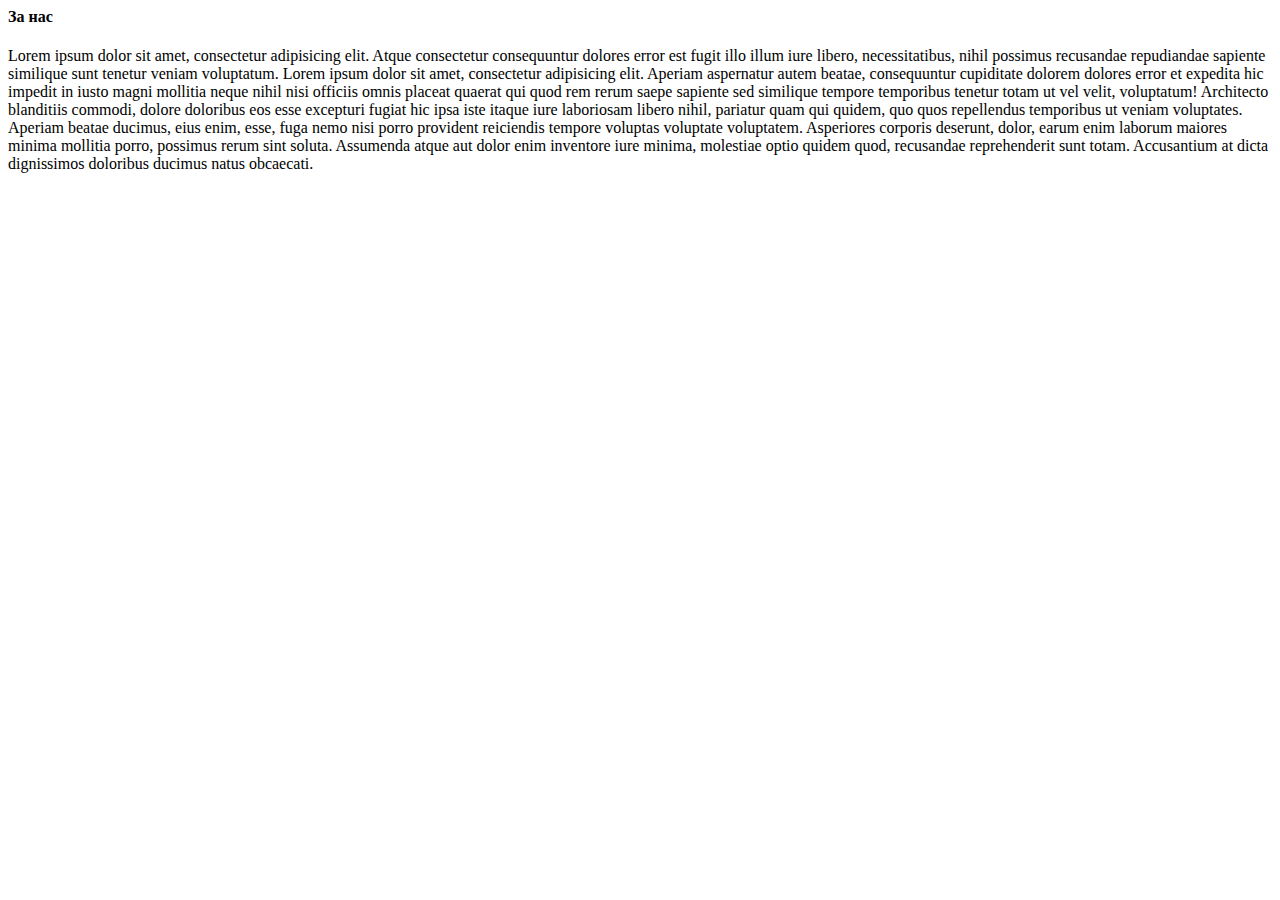
<file: resources/templates/about.html>
<html lang="en"
      xmlns:th="http://www.thymeleaf.org">

<head th:replace="fragments/commons :: head"></head>
<body>
<div class="wrapper">
    <!-- Navigation -->
<header th:replace="fragments/commons :: navigation"></header>

    <div class="info">
        <div></div>
        <div>
            <h4>За нас</h4>
            Lorem ipsum dolor sit amet, consectetur adipisicing elit. Atque consectetur consequuntur dolores error est
            fugit
            illo illum iure libero, necessitatibus, nihil possimus recusandae repudiandae sapiente similique sunt
            tenetur
            veniam voluptatum. Lorem ipsum dolor sit amet, consectetur adipisicing elit. Aperiam aspernatur autem
            beatae,
            consequuntur cupiditate dolorem dolores error et expedita hic impedit in iusto magni mollitia neque nihil
            nisi
            officiis omnis placeat quaerat qui quod rem rerum saepe sapiente sed similique tempore temporibus tenetur
            totam
            ut vel velit, voluptatum! Architecto blanditiis commodi, dolore doloribus eos esse excepturi fugiat hic ipsa
            iste itaque iure laboriosam libero nihil, pariatur quam qui quidem, quo quos repellendus temporibus ut
            veniam
            voluptates. Aperiam beatae ducimus, eius enim, esse, fuga nemo nisi porro provident reiciendis tempore
            voluptas
            voluptate voluptatem. Asperiores corporis deserunt, dolor, earum enim laborum maiores minima mollitia porro,
            possimus rerum sint soluta. Assumenda atque aut dolor enim inventore iure minima, molestiae optio quidem
            quod,
            recusandae reprehenderit sunt totam. Accusantium at dicta dignissimos doloribus ducimus natus obcaecati.
        </div>
        <div></div>
    </div>

</div>
<!-- Wrapper Ends -->
</body>
<footer th:replace="fragments/commons :: footer"></footer>
</html>
</file>
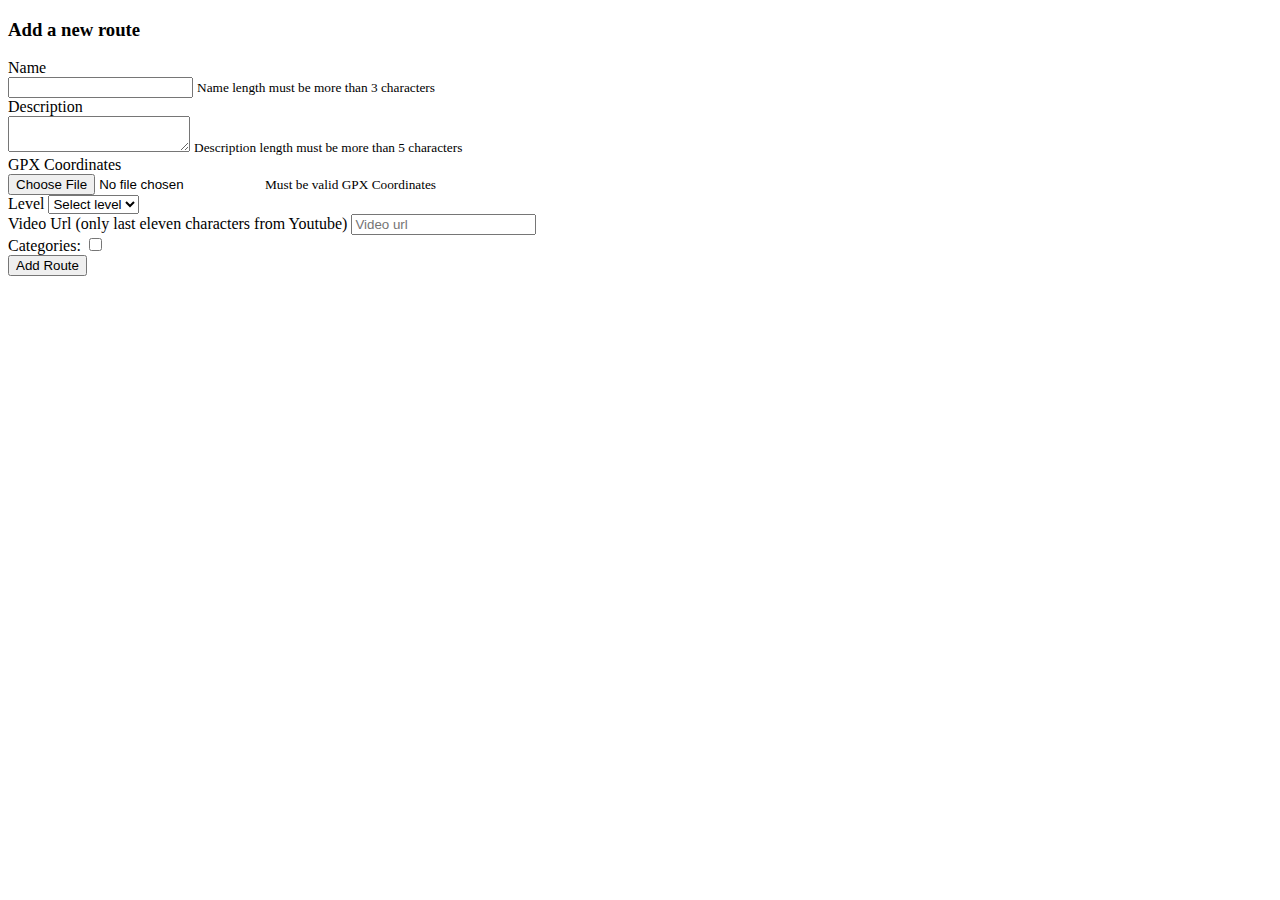
<file: resources/templates/add-route.html>
<!DOCTYPE html>
<html lang="en" xmlns="http://www.w3.org/1999/xhtml"
      xmlns:th="http://www.thymeleaf.org">
<head th:replace="fragments/commons::head">
</head>
<body>
<!--<div class="wrapper">-->
<!-- Navigation -->
<header th:replace="fragments/commons::navigation">
</header>

<!-- Top Container -->
<div class="row justify-content-center ">
    <form th:object="${routeAddBindingModel}"
          th:action="@{routes/add}"
          th:method="post"
          id="add-route-form"
          class="w-50 rounded text-white mt-5"
          enctype="multipart/form-data">

        <h3 class="border-left border-light pl-2">Add a new route</h3>
        <div>
            <div class="form-group">
                <label for="inputName" class="col-form-label ">Name</label>
            </div>
            <div class="form-group">
                <input
                        th:field="*{name}"
                        th:errorclass="'is-invalid bg-danger'"
                        required minlength="5" maxlength="20"
                        type="text"
                        id="inputName"
                        class="form-control"
                        aria-describedby="inputNameError">
                <small th:errors="*{name}"
                       id="inputNameError"
                       class="invalid-feedback rounded">Name length must be more than 3 characters</small>

            </div>
        </div>

        <div>
            <div class="form-group">
                <label for="inputDescription" class="col-form-label ">Description</label>
            </div>
            <div class="form-group">
                    <textarea th:field="*{description}"
                              th:errorclass="'is-invalid bg-danger'"
                              required minlength="5"
                              id="inputDescription"
                              class="form-control"
                              aria-describedby="inputDescriptionError"></textarea>
                <small id="inputDescriptionError"
                       class="invalid-feedback  form-text bg-danger rounded">Description length must be more than 5
                    characters</small>
            </div>
        </div>

        <div>
            <div class="form-group">
                <label for="inputGpx" class="col-form-label ">GPX Coordinates</label>
            </div>
            <div class="form-group">
                <input type="file"
                       th:field="*{gpsCoordinates}"
                       th:errorclass="'is-invalid bg-danger'"
                       required
                       id="inputGpx"
                       class="form-control-file"
                       aria-describedby="inputGpxError">
                <small id="inputGpxError"
                       class="invalid-feedback  form-text bg-danger rounded">Must be valid GPX Coordinates</small>
            </div>
        </div>
        <div>
            <div class="form-group">
                <label for="level">Level</label>
                <select th:field="*{level}"
                        th:errorclass="'is-invalid bg-danger'" id="level" class="custom-select">
                    <option value="" selected>Select level</option>
                    <option th:each="e : ${T(com.example.pathfinder.model.entity.enums.LevelEnums).values()}"
                            th:value="${e}" th:text="${e}">Select level
                    </option>
                </select>
            </div>
        </div>
        <div>

            <div class="form-group">
                <label for="videoUrl">Video Url (only last eleven characters from Youtube)</label>
                <input th:field="*{videoUrl}"
                       th:errorclass="'is-invalid bg-danger'"
                       id="videoUrl" type="text"
                       class="form-control" placeholder="Video url">
            </div>
        </div>

        <div>
            <div class="form-group p-3">
                <label class="p-2" for="categories">Categories:</label>
                <input th:each="c : ${T(com.example.pathfinder.model.entity.enums.CategoryNameEnums).values()}"
                       th:object="${c}" th:text="${c}" th:value="${c}" class="m-3" type="checkbox" name="categories"
                       id="categories"
                       value="1" text="Category">
                <br>
            </div>
        </div>

        <div class="d-flex justify-content-center mt-4">
            <button class="btn btn-primary btn-block w-50" type="submit">Add Route</button>
        </div>

    </form>
</div>
<footer th:replace="fragments/commons::footer">
</footer>
</body>
</html>
</file>
